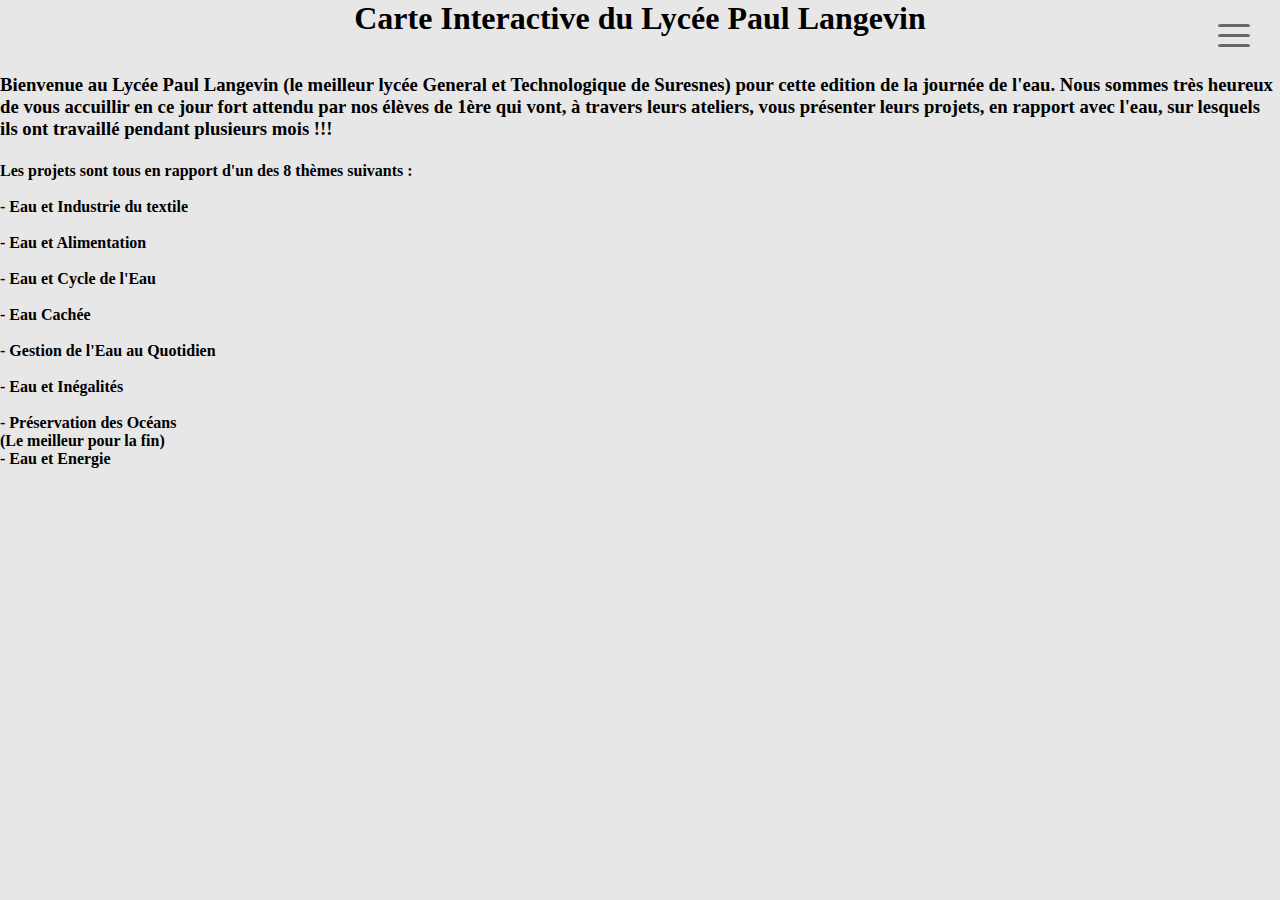
<file: index.html>
<head>
  <title>Carte Lycée Paul Langevin</title>
  <link rel="icon" type="image/jpg" href="logo.jpg" />
    <meta charset="utf-8">
    <link rel="stylesheet" href="dedo.css">
 </head>
<body>
      <h1>Carte Interactive du Lycée Paul Langevin<br><br></h1>
      
  <h3>Bienvenue au Lycée Paul Langevin (le meilleur lycée General et Technologique de Suresnes)
    pour cette edition de la journée de l'eau. Nous sommes très heureux de vous accuillir en 
    ce jour fort attendu par nos élèves de 1ère qui vont, à travers leurs ateliers, vous présenter
     leurs projets, en rapport avec l'eau, sur lesquels ils ont travaillé pendant plusieurs mois !!!  <br><br>
  </h3>
  <h4>
            Les projets sont tous en rapport d'un des 8 thèmes suivants : <br><br>
            - Eau et Industrie du textile <br><br>
            - Eau et Alimentation <br><br>
            - Eau et Cycle de l'Eau <br><br>
            - Eau Cachée <br><br>
            - Gestion de l'Eau au Quotidien <br><br>
            - Eau et Inégalités <br><br>
            - Préservation des Océans <br>
              (Le meilleur pour la fin) <br>
            - Eau et Energie
  </h4>
    <label for="menu-cb" class="menu-label">
        <svg viewBox="0 0 32 32" fill="#666">
          <rect x="0" y="4" rx="3" ry="3" width="32" height="3" />
          <rect x="0" y="14" rx="3" ry="3" width="32" height="3" />
          <rect x="0" y="24" rx="3" ry="3" width="32" height="3" />
        </svg>
      </label>
      <input type="checkbox" id="menu-cb" class="menu-cb">
      <nav class="menu-nav">
        <ul>
          <li class="menu-item">
            <label for="submenu-cb1" class="submenu-label">
              <span>Général</span>
              <svg viewBox="0 0 24 24" class="submenu-icon">
                <polyline points="3 10 12 17 21 10" fill="none" stroke-linecap="round" stroke-linejoin="round" />
              </svg>
            </label>
            <input id="submenu-cb1" type="checkbox" class="submenu-cb1">
            <div class="submenu-nav">
              <ul>
                <li><a href="https://askild24.github.io/Projet-ES/Lycée.html">Le lycée</a></li>
              </ul>
            </div>
          </li>
            <li class="menu-item">
              <label for="submenu-cb2" class="submenu-label">
                <span>Vie Scolaire</span>
                <svg viewBox="0 0 24 24" class="submenu-icon">
                  <polyline points="3 10 12 17 21 10" fill="none" stroke-linecap="round" stroke-linejoin="round" />
                </svg>
              </label>
              <input id="submenu-cb2" type="checkbox" class="submenu-cb2">
              <div class="submenu-nav">
                <ul>
                  <li><a href="/Vie Scolaire/VS.html">RDC</a></li>
                </ul>
              </div>
            </li>
            <li class="menu-item">
            <label for="submenu-cb3" class="submenu-label">
                <span>CDI</span>
                <svg viewBox="0 0 24 24" class="submenu-icon">
                    <polyline points="3 10 12 17 21 10" fill="none" stroke-linecap="round" stroke-linejoin="round" />
                </svg>
                </label>
                <input id="submenu-cb3" type="checkbox" class="submenu-cb3">
                <div class="submenu-nav">
                <ul>
                    <li><a href="/CDI/CDI.html">Etage 1</a></li>
                </ul>
                </div>
            </li> 
            <li class="menu-item">
            <label for="submenu-cb4" class="submenu-label">
                <span>Bâtiment E</span>
                <svg viewBox="0 0 24 24" class="submenu-icon">
                    <polyline points="3 10 12 17 21 10" fill="none" stroke-linecap="round" stroke-linejoin="round" />
                </svg>
                </label>
                <input id="submenu-cb4" type="checkbox" class="submenu-cb4">
                <div class="submenu-nav">
                <ul>
                    <li><a href="/E/Batiment_E_SS.html">Sous-Sol</a></li>
                    <li><a href="/E/Batiment_E_1.html">Etage 1</a></li>
                    <li><a href="/E/Batiment_E_2.html">Etage 2</a></li>
                </ul>
                </div>
            </li>
            <li class="menu-item">
            <label for="submenu-cb5" class="submenu-label">
                <span>Bâtiment G</span>
                <svg viewBox="0 0 24 24" class="submenu-icon">
                <polyline points="3 10 12 17 21 10" fill="none" stroke-linecap="round" stroke-linejoin="round" />
                </svg>
                </label>
                <input id="submenu-cb5" type="checkbox" class="submenu-cb5">
                <div class="submenu-nav">
                <ul>
                  <li><a href="/G/Batiment_G_RDC.html"u>RDC</a></li>
                </ul>
                </div>
              </li>
          </ul>
        </nav>
      </header>
      </div>
      <script src="dedo.js"></script>
    </body>
    </html>
</file>
<file: dedo.css>
body {font-size: 100%}
@media screen and (max-width: 64em) {
  h1 {
          font-size: 2.5em;
      }
  }
  @media screen and (max-width: 50em) {
  h1 {
          font-size: 2em;
      }
  }
  @media screen and (max-width: 30em){
  h1 {
          font-size: 1.5em;
      }
  }
  
  h1 {
  text-align: center;
}

/* Réinitialiser les styles par défaut du navigateur */
* {
  margin: 0;
  padding: 0;
  outline: 0;
  border: 0;
  border-spacing: 0;
  box-sizing: border-box;
}

/* Retirer les pastilles avant les items des listes */
ul {
  list-style: none;
}

body {
  background-color: #e7e7e8;
}

a {
  color: #006dcc;
  font-size: 32px;
  text-decoration: none;
}

.menu-label,
.menu-cb {
  cursor: pointer;
  appearance: none;
  position: fixed;
  height: 32px;
  width: 32px;
  top: 20px;
  right: 30px;
  z-index: 4;
}

.menu-nav {
	position: fixed;
	top: 0;
	right: 0;
	height: 100%;
	width: 90%;
	max-width: 400px;
  padding-top: 110px;
  text-align: right;
  background: #fff;
  z-index: 2;
  transform: translateX(100%);
  transition: transform 1s linear;
}

.menu-item {
  padding: .5em 20px;
  border-top: 1px solid #ccc;
}

.menu-cb:checked ~ .menu-nav {
  transform: translateX(0);
}

.menu-cote {
  position: fixed;
  top: 0;
  left: 0;
  height: 100%;
  width: 100%;
}

/* SOUS MENU */

.submenu-label {
  font-size: 32px;
  cursor: pointer;
  color: #666;
}

.submenu-cb1 {
  appearance: none;
}
.submenu-cb2 {
  appearance: none;
}
.submenu-cb3 {
  appearance: none;
}
.submenu-cb4 {
  appearance: none;
}
.submenu-cb5 {
  appearance: none;
}


.submenu-icon {
  height: 32px;
  width: 32px;
  stroke-width: 2;
  stroke: #666;
  top: 6px;
  position: relative;
}

.submenu-nav {
  display: none;
}

.submenu-cb1:checked ~ .submenu-nav {
  display: block;
}
.submenu-cb2:checked ~ .submenu-nav {
  display: block;
}
.submenu-cb3:checked ~ .submenu-nav {
  display: block;
}
.submenu-cb4:checked ~ .submenu-nav {
  display: block;
}
.submenu-cb5:checked ~ .submenu-nav {
  display: block;
}
</file>
